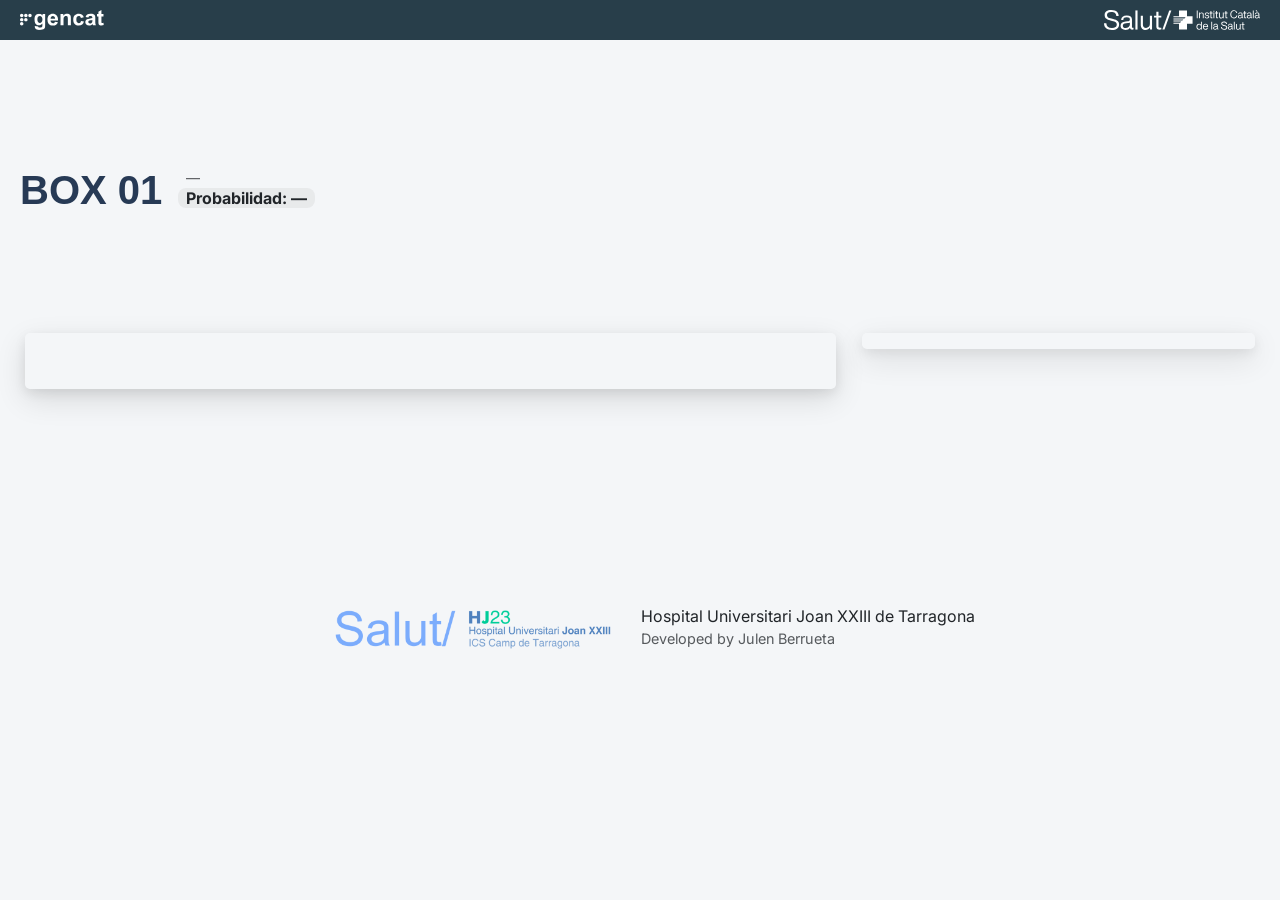
<file: app/index.html>
<!DOCTYPE html>
<html lang="es">
<head>
  <meta charset="UTF-8">
  <title>VAP</title>
  <link rel="shortcut icon" href="./images/favicon.ico"/>

  <!-- Bootstrap 5 CSS -->
  <link 
    href="https://cdn.jsdelivr.net/npm/bootstrap@5.1.3/dist/css/bootstrap.min.css" 
    rel="stylesheet" 
    integrity="sha384-1BmE4kWBq78iYhFldvKuhfTAU6auU8tT94WrHftjDbrCEXSU1oBoqyl2QvZ6jIW3" 
    crossorigin="anonymous"
  >

  <!-- Bootstrap Icons -->
  <link href="https://cdn.jsdelivr.net/npm/bootstrap-icons@1.11.3/font/bootstrap-icons.css" rel="stylesheet">

  <!-- D3.js v7 -->
  <script src="https://d3js.org/d3.v7.min.js"></script>

  <!-- Font Awesome -->
  <link rel="stylesheet" href="https://cdnjs.cloudflare.com/ajax/libs/font-awesome/6.5.0/css/all.min.css">

  <!-- Tu CSS -->
  <link rel="stylesheet" href="./style/css/style.css">

  <!-- Highcharts -->
  <script src="https://code.highcharts.com/highcharts.js"></script>

  <!-- app.js -->
  <script src="./style/js/app.js"></script>

</head>
<body>
  <div id="wrapper-nav" style="margin: 0; padding: 0;">
    <!-- Barra superior con logos -->
    <nav class="navbar">
      <img src="./images/logo_gencat_blanco.svg" alt="Logo Gencat" height="50" class="me-3">
      <img src="./images/logo_ics_blanco.svg" alt="Logo ICS" height="50">
    </nav>
  </div>

  <!-- Contenido principal -->
  <div class="container-fluid wrapper-content" id="main-content">
        <div id="charts" class="row h-100 g-3">
        <div id="header-bar" class="d-flex align-items-center mb-2 px-2">
        <span id="box" class="me-2">BOX 01</span>

        <!-- Panel a la derecha, pegado -->
        <div id="box-info" class="d-flex flex-column ms-2">
            <div id="box-info-date" class="small text-muted lh-1">—</div>
            <div id="box-info-prob" class="fw-bold lh-1">Probabilidad: —</div>
        </div>
        </div>
        <!-- Columna izquierda (8/12) -->
        <div class="col-8 d-flex flex-column">
            <div class="shadow-col">
                <!-- Rectángulo 1 -->
                <div class="flex-fill d-flex align-items-stretch justify-content-center" style="min-height:0; margin-top: 10px;">
                    <div id="hc-rect1" class="w-100" style="height:100%;"></div>
                </div>
                <!-- Rectángulo 2 -->
                <div class="flex-fill d-flex align-items-stretch justify-content-center" id="rect2" style="min-height:0; margin-top: 30px;">
                    <div id="hc-rect2" class="w-100" style="height:800%;"></div>
                </div>
            </div>
        </div>

        <!-- Columna derecha (4/12) -->
        <div id="columna-derecha" class="col-4 d-flex flex-column">
            <div class="shadow-col">
                <div class="flex-fill d-flex align-items-stretch justify-content-center" id="rect3" style="min-height:0;">
                    <div id="hc-rect3" class="w-100" style="height:100%;"></div>
                </div>
            </div>
        </div>

        <!-- Footer -->
        <footer class="text-center">
            <div class="container">
                <div class="row justify-content-center align-items-center">
                    <div class="col-auto">
                        <img src="./images/logo_footer.png" alt="Logo HJ23" style="height: 100px; width: auto;">
                    </div>
                    <div class="col-auto text-start">
                        <p class="mb-0">Hospital Universitari Joan XXIII de Tarragona</p>
                        <p class="text-muted" style="font-size: 0.9rem;">Developed by Julen Berrueta</p>
                    </div>
                </div>
            </div>
        </footer>
    </div>
  </div>
</body>
</html>
</file>
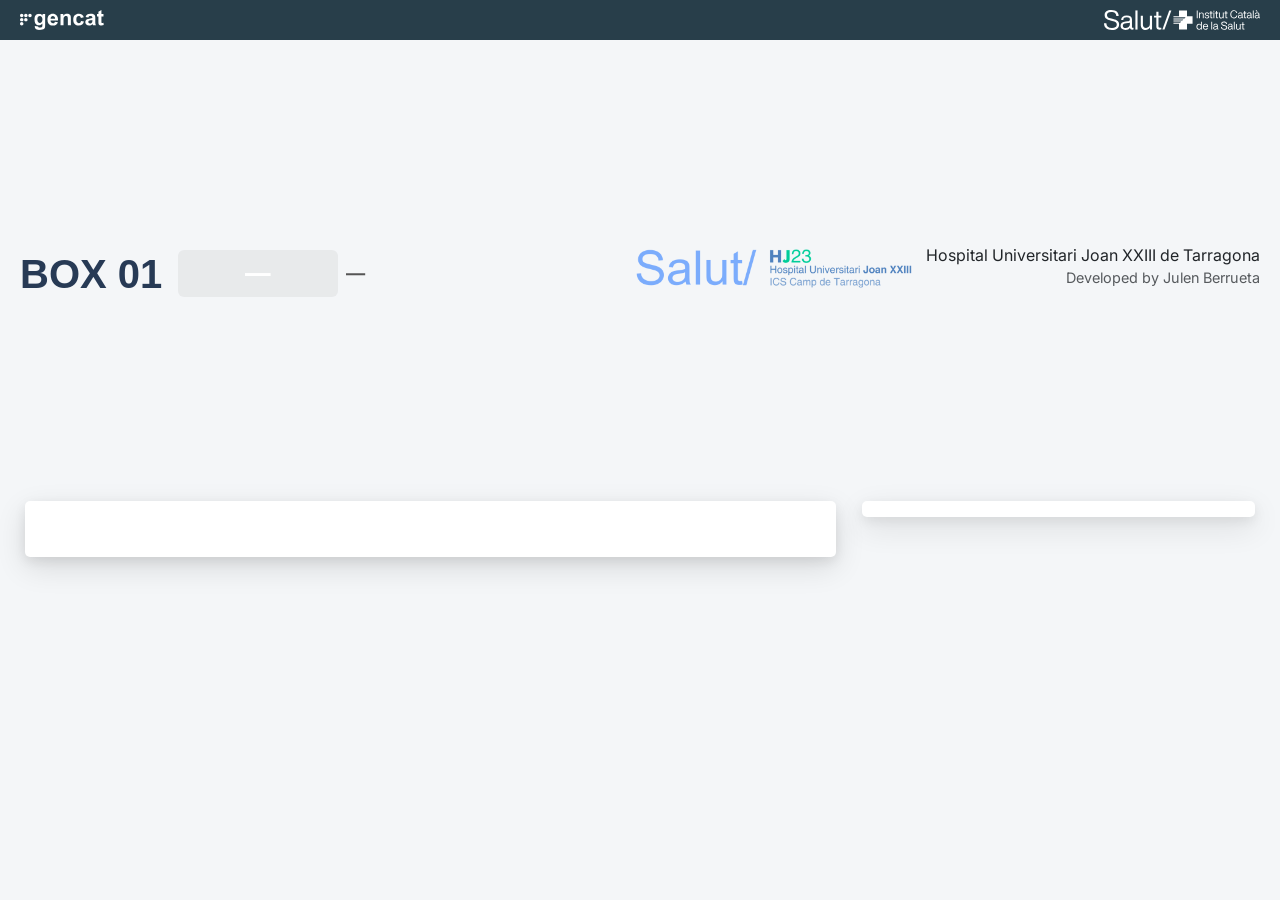
<file: docs/index.html>
<!DOCTYPE html>
<html lang="es">

<head>
    <meta charset="UTF-8">
    <title>VAP</title>
    <link rel="shortcut icon" href="./images/favicon.ico" />

    <!-- Bootstrap 5 CSS -->
    <link href="https://cdn.jsdelivr.net/npm/bootstrap@5.1.3/dist/css/bootstrap.min.css" rel="stylesheet"
        integrity="sha384-1BmE4kWBq78iYhFldvKuhfTAU6auU8tT94WrHftjDbrCEXSU1oBoqyl2QvZ6jIW3" crossorigin="anonymous">

    <!-- Bootstrap Icons -->
    <link href="https://cdn.jsdelivr.net/npm/bootstrap-icons@1.11.3/font/bootstrap-icons.css" rel="stylesheet">

    <!-- D3.js v7 -->
    <script src="https://d3js.org/d3.v7.min.js"></script>

    <!-- Font Awesome -->
    <link rel="stylesheet" href="https://cdnjs.cloudflare.com/ajax/libs/font-awesome/6.5.0/css/all.min.css">

    <!-- Tu CSS -->
    <link rel="stylesheet" href="./style/css/style.css">

    <!-- Highcharts -->
    <script src="https://code.highcharts.com/highcharts.js"></script>

    <!-- app.js -->
    <script src="./style/js/app.js"></script>

</head>

<body>
    <div id="wrapper-nav" style="margin: 0; padding: 0;">
        <!-- Barra superior con logos -->
        <nav class="navbar">
            <img src="./images/logo_gencat_blanco.svg" alt="Logo Gencat" height="50" class="me-3">
            <img src="./images/logo_ics_blanco.svg" alt="Logo ICS" height="50">
        </nav>
    </div>

    <!-- Contenido principal -->
    <div class="container-fluid wrapper-content" id="main-content">
        <div id="charts" class="row h-100 g-3">

            <div id="header-bar" class="d-flex align-items-center justify-content-between mb-2 px-2">
                <!-- IZQUIERDA -->
                <div class="d-flex align-items-center">
                    <span id="box" class="me-2">BOX 01</span>
                    <div id="box-info" class="d-flex align-items-center ms-2">
                        <div id="box-info-prob" class="fw-bold px-2 py-1 rounded text-white"
                            style="font-size: 1.6rem; min-width: 160px; text-align: center;">
                            —
                        </div>
                        <div id="box-info-date" class="ms-2">—</div>
                    </div>
                </div>
            
                <!-- DERECHA (antes estaba en el footer) -->
                <div id="header-footer" class="d-flex align-items-center">
                    <img src="./images/logo_footer.png" alt="Logo HJ23" style="height: 100px; width: auto;" class="me-2">
                    <div class="text-end">
                        <p class="mb-0">Hospital Universitari Joan XXIII de Tarragona</p>
                        <p class="text-muted" style="font-size: 0.9rem;">Developed by Julen Berrueta</p>
                    </div>
                </div>
            </div>            

            <!-- Columna izquierda (8/12) -->
            <div class="col-8 d-flex flex-column">
                <div class="shadow-col" style="background-color: rgb(255, 255, 255);">
                    <!-- Rectángulo 1 -->
                    <div class="flex-fill d-flex align-items-stretch justify-content-center"
                        style="min-height:0; margin-top: 10px;">
                        <div id="hc-rect1" class="w-100" style="height:100%;"></div>
                    </div>
                    <!-- Rectángulo 2 -->
                    <div class="flex-fill d-flex align-items-stretch justify-content-center" id="rect2"
                        style="min-height:0; margin-top: 30px;">
                        <div id="hc-rect2" class="w-100" style="height:100%;"></div>
                    </div>
                </div>
            </div>

            <!-- Columna derecha (4/12) -->
            <div id="columna-derecha" class="col-4 d-flex flex-column">
                <div class="shadow-col" style="background-color: rgb(255, 255, 255);">
                    <div class="flex-fill d-flex align-items-stretch justify-content-center" id="rect3"
                        style="min-height:0;">
                        <div id="hc-rect3" class="w-100" style="height:100%;"></div>
                    </div>
                </div>
            </div>
        </div>
    </div>
</body>

</html>
</file>
<file: app/style/css/style.css>
@import url('https://fonts.googleapis.com/css2?family=Inter&display=swap');

body {
  margin: 0;
  font-family: 'Inter', sans-serif;
  background-color: #f4f6f8;
  height: 100vh;
  display: flex;
  justify-content: center;
  align-items: center;
  overflow: hidden;
}

.navbar {
  background-color: #283e4a;
  padding: 10px 20px;
  display: flex;
  justify-content: space-between;
  align-items: center;
  position: absolute;
  top: 0;
  left: 0;
  right: 0;
}

.navbar-toggler.custom-small {
  padding: 0.2rem 0.4rem;
  width: 36px;                /* más estrecho */
  height: 36px;               /* más bajito */
  border-width: 1px;          /* borde más fino */
}

.navbar-toggler.custom-small:focus {
  box-shadow: 0 0 0 0.1rem rgba(0, 123, 255, 0.25); /* sombra de foco más sutil */
}

.navbar-toggler-icon {
  width: 20px;
}

.navbar img {
  height: 20px;
}

.wrapper-content{
  position:absolute;
  top:70px; left:0; right:0; bottom:0;
  padding:0;
}

.container-wrapper {
  max-width: 1200px;
  margin: 0 auto;
  padding: 0 20px;
}

#box {
    color: rgb(39, 58, 85);
    font-size: 40px;
    font-family: sans-serif;
    font-weight: bold;
    margin: 0;
}

#hc-rect1, #hc-rect2, #hc-rect3 { height: 100%; }

.highcharts-background { fill: transparent; }

#charts{
  height: 100%;
  overflow-y: auto;
  overflow-x: hidden;
  padding: 0px 20px 20px 20px;
}

.shadow-col{
  box-shadow: 0 10px 30px rgba(0,0,0,0.12), 0 4px 12px rgba(0,0,0,0.08);
  border-radius: 5px;
  padding: 8px;
  background: transparent;
  overflow: hidden;
  margin: 0px 5px 0px 5px;
}

#header-bar { 
  min-height: 40px; 
}
#box-info-date {
    margin-left: 8px;
    margin-bottom: 3px;
}
#box-info-prob {
  padding: 2px 8px;
  border-radius: 8px;
  background: rgba(0,0,0,0.05); /* sutil, puedes quitarlo si lo quieres 100% transparente */
}
</file>
<file: docs/style/css/style.css>
@import url('https://fonts.googleapis.com/css2?family=Inter&display=swap');

body {
  margin: 0;
  font-family: 'Inter', sans-serif;
  background-color: #f4f6f8;
  height: 100vh;
  display: flex;
  justify-content: center;
  align-items: center;
  overflow: hidden;
}

.navbar {
  background-color: #283e4a;
  padding: 10px 20px;
  display: flex;
  justify-content: space-between;
  align-items: center;
  position: absolute;
  top: 0;
  left: 0;
  right: 0;
}

.navbar-toggler.custom-small {
  padding: 0.2rem 0.4rem;
  width: 36px;
  /* más estrecho */
  height: 36px;
  /* más bajito */
  border-width: 1px;
  /* borde más fino */
}

.navbar-toggler.custom-small:focus {
  box-shadow: 0 0 0 0.1rem rgba(0, 123, 255, 0.25);
  /* sombra de foco más sutil */
}

.navbar-toggler-icon {
  width: 20px;
}

.navbar img {
  height: 20px;
}

.wrapper-content {
  position: absolute;
  top: 70px;
  left: 0;
  right: 0;
  bottom: 0;
  padding: 0;
}

.container-wrapper {
  max-width: 1200px;
  margin: 0 auto;
  padding: 0 20px;
}

#box {
  color: rgb(39, 58, 85);
  font-size: 40px;
  font-family: sans-serif;
  font-weight: bold;
  margin: 0;
}

#hc-rect1,
#hc-rect2,
#hc-rect3 {
  height: 100%;
}

.highcharts-background {
  fill: transparent;
}

#charts {
  height: 100%;
  overflow-y: auto;
  overflow-x: hidden;
  padding: 0px 20px 20px 20px;
}

.shadow-col {
  box-shadow: 0 10px 30px rgba(0, 0, 0, 0.12), 0 4px 12px rgba(0, 0, 0, 0.08);
  border-radius: 5px;
  padding: 8px;
  background: transparent;
  overflow: hidden;
  margin: 0px 5px 0px 5px;
}

#header-bar {
  min-height: 40px;
}

#box-info-date {
  font-size: 1.2rem;
  font-weight: 600;
  color: #555;
}

#box-info-prob {
  padding: 2px 8px;
  border-radius: 8px;
  background: rgba(0, 0, 0, 0.05);
  /* sutil, puedes quitarlo si lo quieres 100% transparente */
}
</file>
